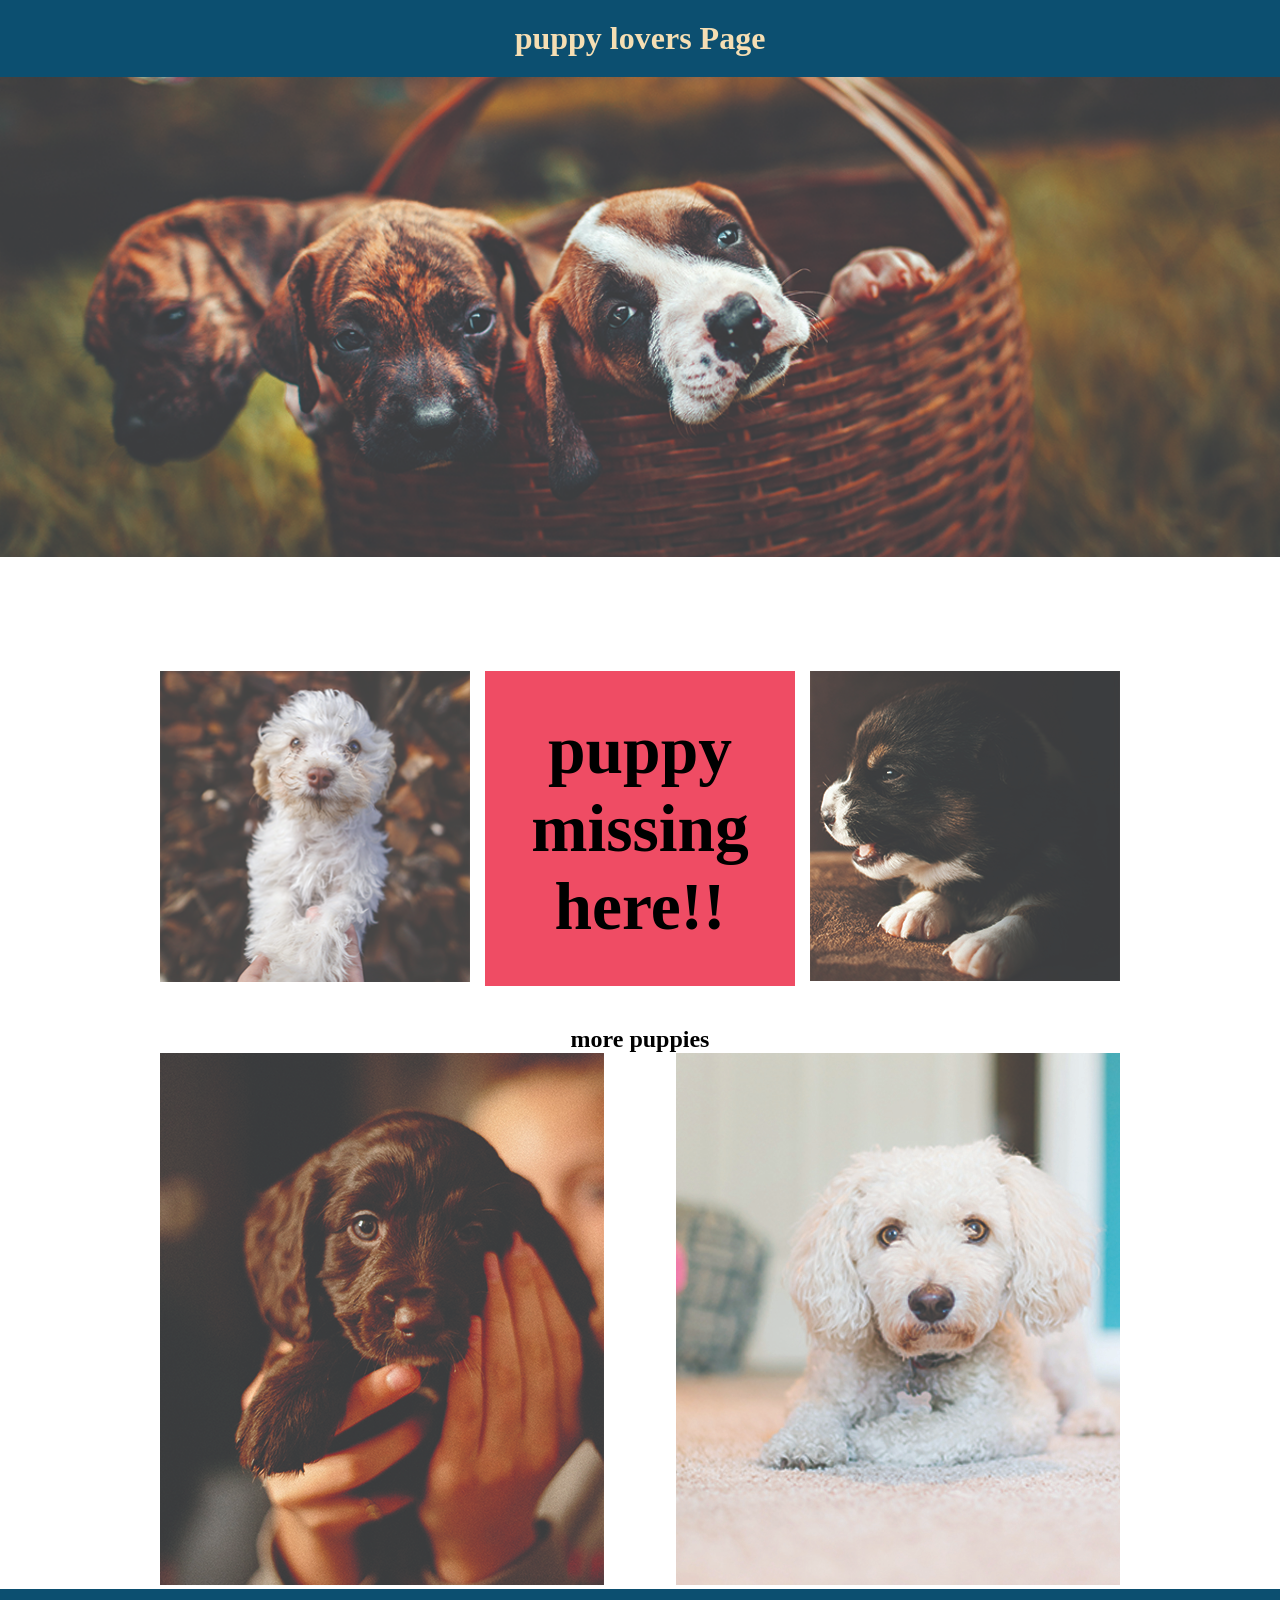
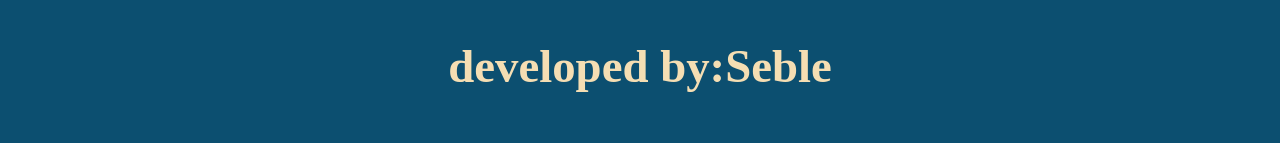
<file: index.html>
<!DOCTYPE html>
<html lang="en">
  <head>
    <meta charset="UTF-8" />
    <meta name="viewport" content="width=device-width, initial-scale=1.0" />
    <title>puppy lovers page</title>
    <link rel="stylesheet" href="./project/CSS/style.css" />
  </head>
  <body>
    <!--header section-->
    <header class="bluepg">
      <h1>puppy lovers Page</h1>
    </header>
    <!--banner section-->
    <section>
      <div class="bannerpage">
        <img src="./project/image/images/banner-puppies.jpg" alt="" />
      </div>
    </section>
    <!--pappy 1 & pappy 2 section-->

    <section class="puppies">
      <div class="puppy1">
        <img src="./project/image/images/puppy-1.jpg" alt="" />
      </div>
      <div class="puppytxt">
        <h2>puppy missing here!!</h2>
      </div>

      <div class="puppy-2">
        <img src="./project/image/images/puppy-2.jpg" alt="" />
      </div>
    </section>

    <section>
      <h2>more puppies</h2>
    </section>

    <section class="twoPappy">
      <div>
        <img src="./project/image/images/puppy-3.jpg" alt="" />
      </div>
      <div><img src="./project/image/images/puppy-4.jpg" alt="" /></div>
    </section>
    <section>
      <footer>
        <h3>developed by:Seble</h3>
      </footer>
    </section>
  </body>
</html>
</file>
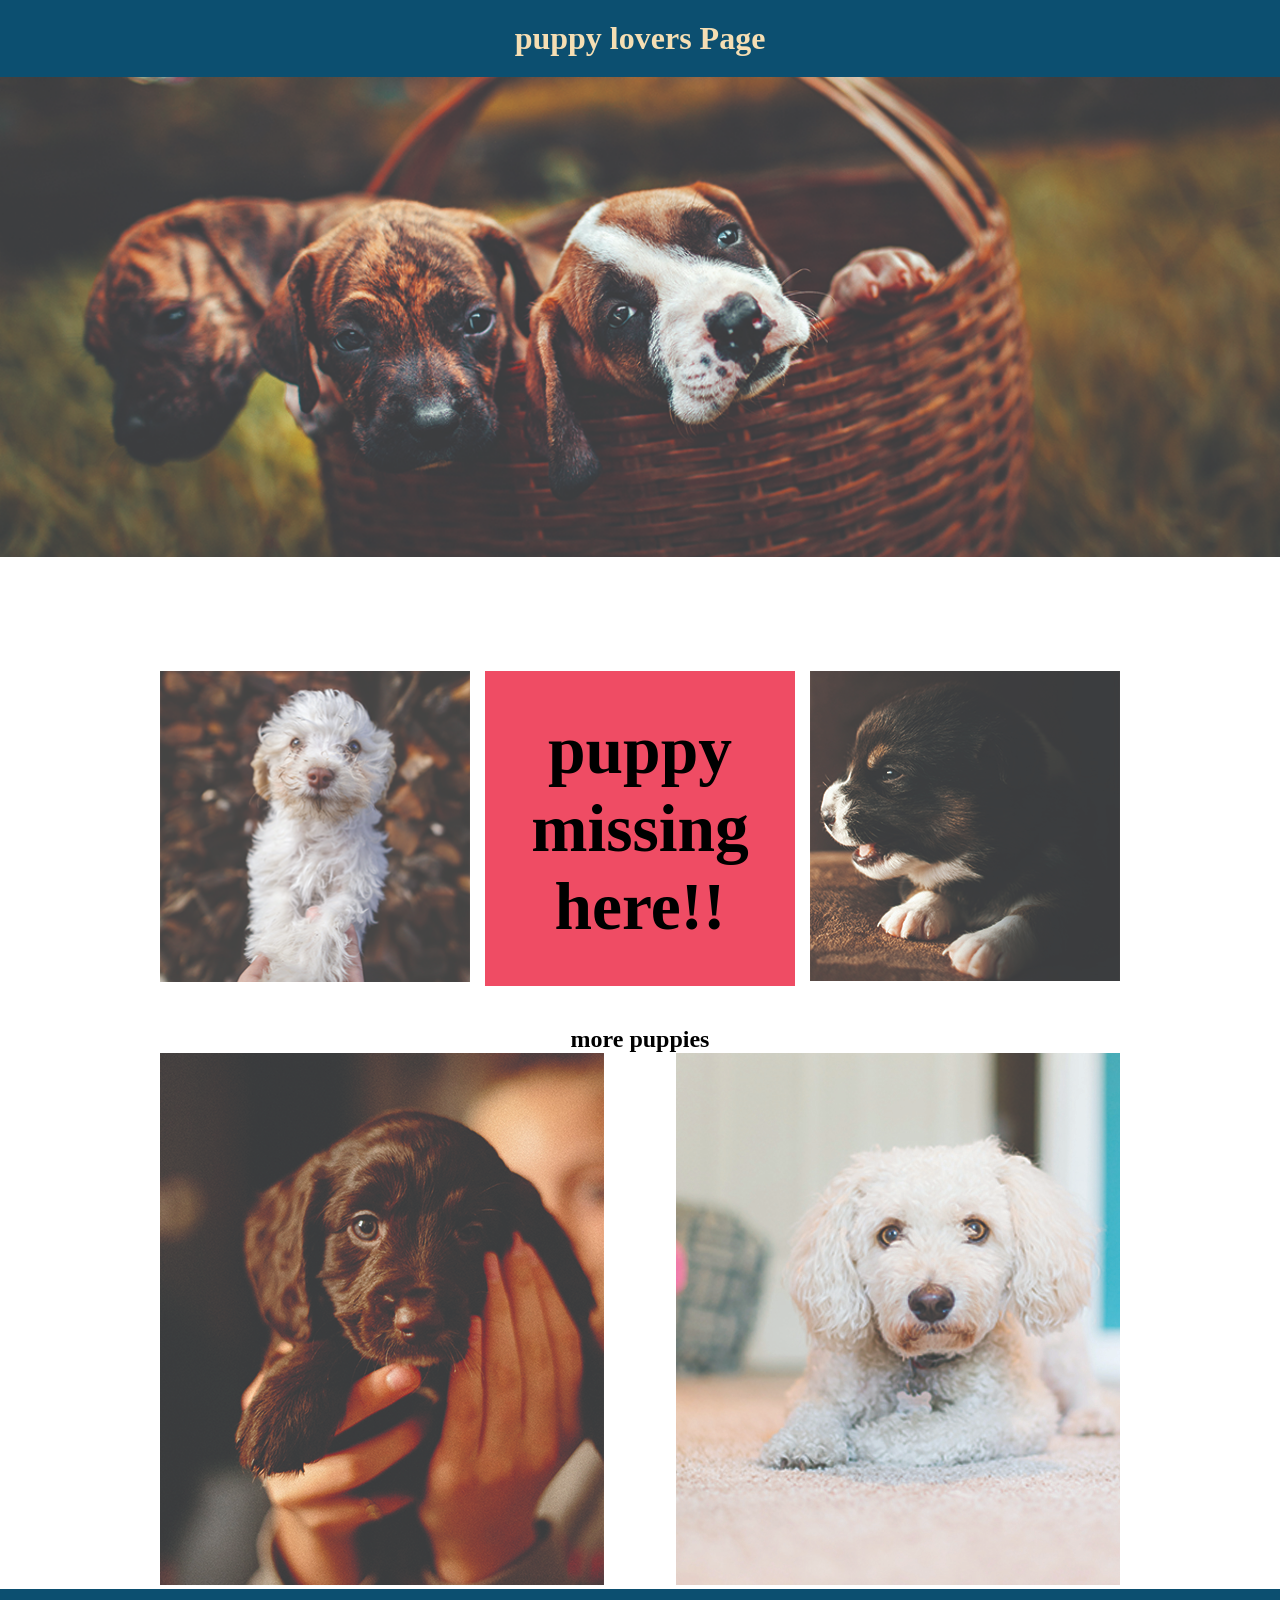
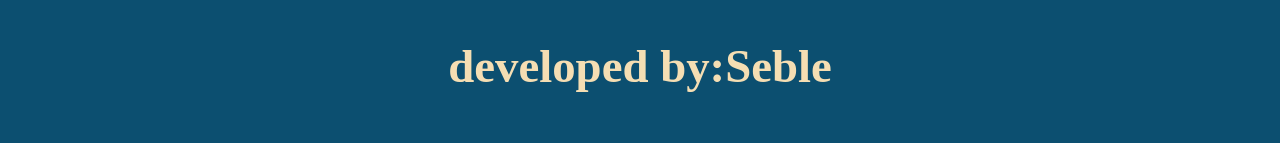
<file: project/index.html>
<!DOCTYPE html>
<html lang="en">
  <head>
    <meta charset="UTF-8" />
    <meta name="viewport" content="width=device-width, initial-scale=1.0" />
    <title>puppy lovers page</title>
    <link rel="stylesheet" href="CSS/style.css" />
  </head>
  <body>
    <!--header section-->
    <header class="bluepg">
      <h1>puppy lovers Page</h1>
    </header>
    <!--banner section-->
    <section>
      <div class="bannerpage">
        <img src="image/images/banner-puppies.jpg" alt="" />
      </div>
    </section>
    <!--pappy 1 & pappy 2 section-->

    <section class="puppies">
      <div class="puppy1">
        <img src="image/images/puppy-1.jpg" alt="" />
      </div>
      <div class="puppytxt">
        <h2>puppy missing here!!</h2>
      </div>

      <div class="puppy-2">
        <img src="image/images/puppy-2.jpg" alt="" />
      </div>
    </section>

    <section>
      <h2>more puppies</h2>
    </section>

    <section class="twoPappy">
      <div>
        <img src="image/images/puppy-3.jpg" alt="" />
      </div>
      <div><img src="image/images/puppy-4.jpg" alt="" /></div>
    </section>
    <section>
      <footer>
        <h3>developed by:Seble</h3>
      </footer>
    </section>
  </body>
</html>
</file>
<file: project/CSS/style.css>
* {
  margin: 0;
  padding: 0;
  box-sizing: border-box;
}
img {
  width: 100%;
}

h1,
footer {
  background-color: #0c4f70;
  text-align: center;
  color: wheat;
}
h1 {
  padding: 20px;
  /* margin: 15px; */
}

h2 {
  text-align: center;
  /* margin: 25px; */
  color: black;
}
.puppies {
  margin-inline: auto;
  margin-block: 40px;
  width: 960px;
  display: flex;
  justify-content: space-between;
  /* margin-top: 20px;
    margin-bottom:25px;*/
  padding-top: 70px;
}
.puppies div {
  width: 310px;
}
.puppytxt {
  background-color: #ef4c64;
  font-size: 45px;
  display: flex;
  justify-content: center;
  align-items: center;
  color: white;
}
.twoPappy {
  display: flex;
  margin-inline: auto;
  justify-content: space-between;
  width: 960px;
}

footer {
  text-align: center;
  font-size: 40px;
  margin-top: 75;
  padding-top: 50px;
  padding-bottom: 50px;
  color: wheat;
}
</file>
